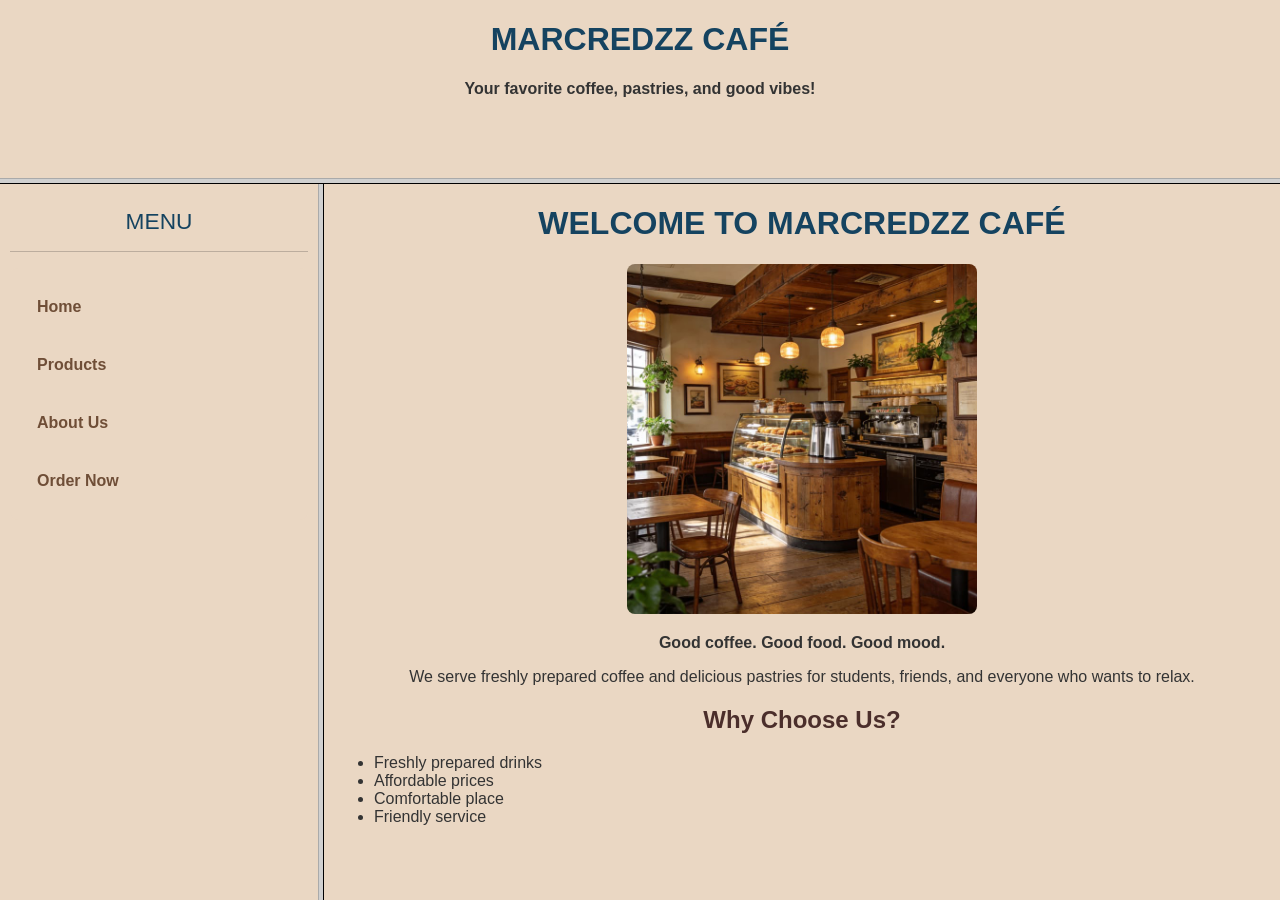
<file: index.html>
<!doctype html>
<html lang="en">
  <head>
    <meta charset="utf-8">
    <meta name="viewport" content="width=device-width, initial-scale=1">
    <link rel="stylesheet" href="https://cdn.jsdelivr.net/npm/bootstrap@5.3.3/dist/css/bootstrap.min.css">
    <link rel="stylesheet" href="styles.css">
    <title>Marcredzz Café</title>
</head>

<frameset rows="20%,80%">

    <frame src="header.html" name="header">

    <frameset cols="25%,75%">

        <frame src="menu.html" name="menu">

        <frame src="home.html" name="content">

    </frameset>

</frameset>

</html>
</file>
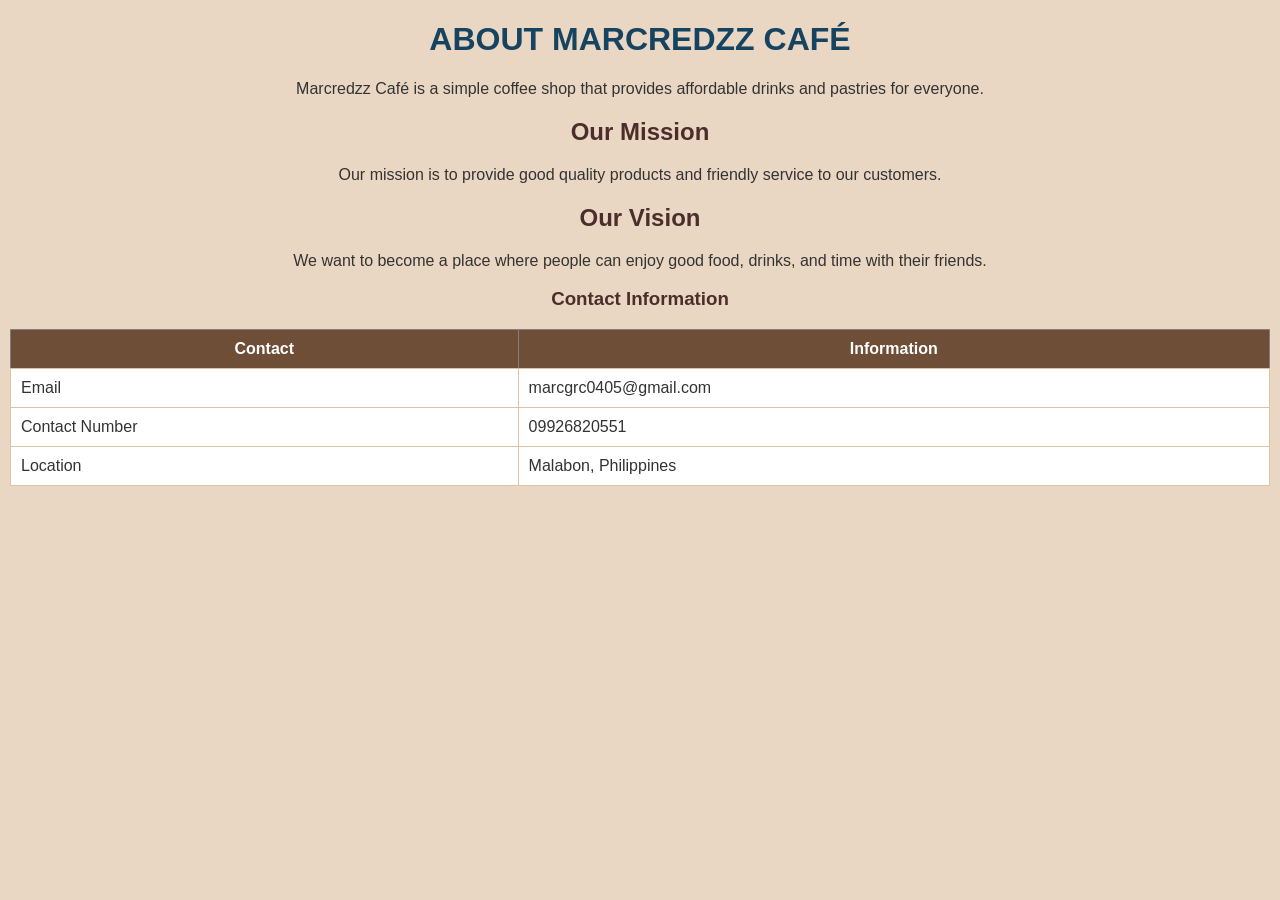
<file: about.html>
<!doctype html>
<html lang="en">
  <head>
    <meta charset="utf-8">
    <meta name="viewport" content="width=device-width, initial-scale=1">
    <link rel="stylesheet" href="styles.css">
    <title>About Us</title>
  </head>

<body>

    <center>

        <h1><font color="#154360">ABOUT MARCREDZZ CAFÉ</font></h1>

        <p>
            Marcredzz Café is a simple coffee shop that provides
            affordable drinks and pastries for everyone.
        </p>

        <h2>Our Mission</h2>

        <p>
            Our mission is to provide good quality products and friendly
            service to our customers.
        </p>

        <h2>Our Vision</h2>

        <p>
            We want to become a place where people can enjoy good food,
            drinks, and time with their friends.
        </p>

        <h3>Contact Information</h3>

        <table border="1" cellpadding="8">

            <tr>
                <th>Contact</th>
                <th>Information</th>
            </tr>

            <tr>
                <td>Email</td>
                <td>marcgrc0405@gmail.com</td>
            </tr>

            <tr>
                <td>Contact Number</td>
                <td>09926820551</td>
            </tr>

            <tr>
                <td>Location</td>
                <td>Malabon, Philippines</td>
            </tr>

        </table>

    </center>

</body>

</html>
</file>
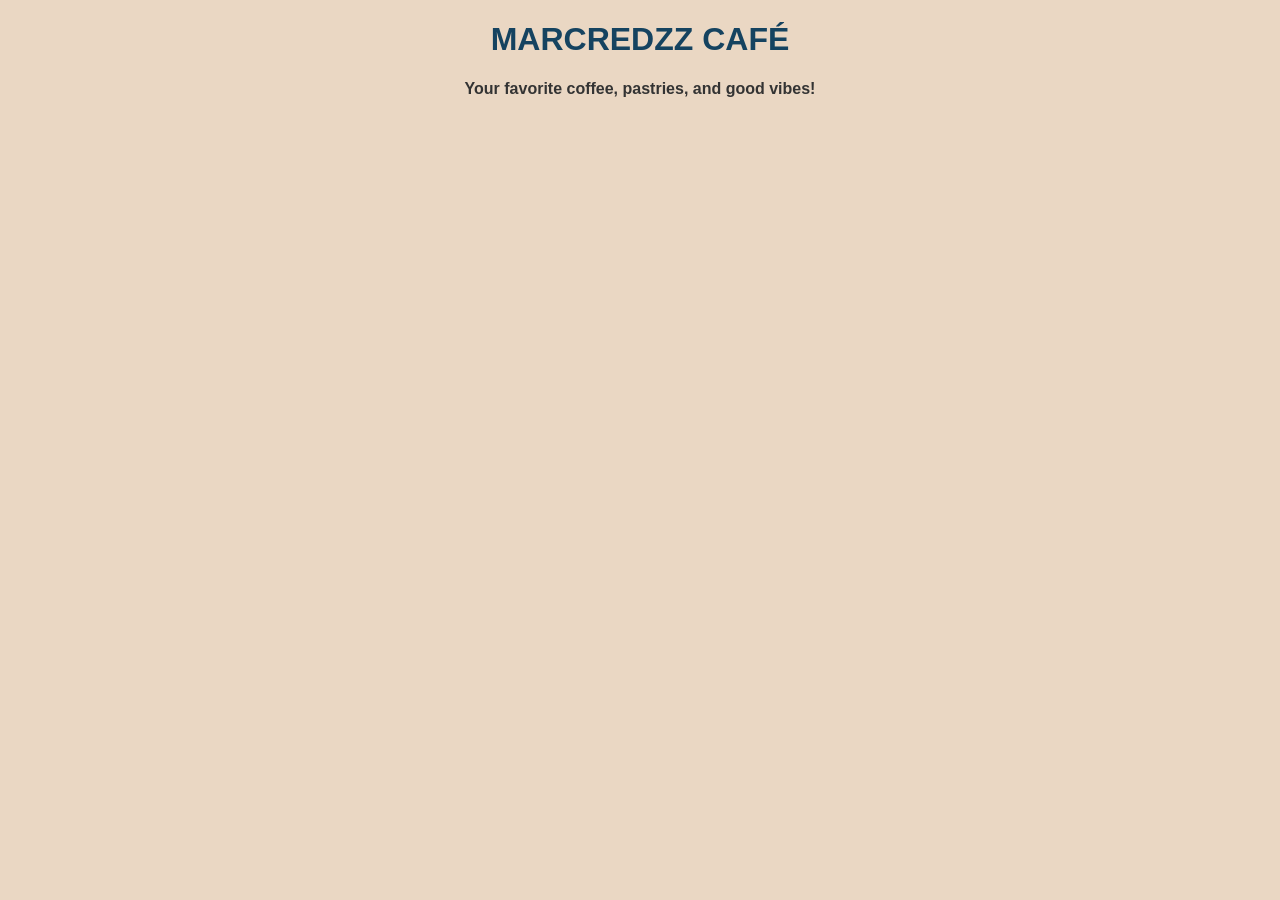
<file: header.html>
<!doctype html>
<html lang="en">
  <head>
    <meta charset="utf-8">
    <meta name="viewport" content="width=device-width, initial-scale=1">
    <link rel="stylesheet" href="styles.css">
    <title>Header</title>
</head>

<body bgcolor="#D6EAF8">

    <center>

        <h1><font color="#154360">MARCREDZZ CAFÉ</font></h1>

        <p><b>Your favorite coffee, pastries, and good vibes!</b></p>

    </center>

</body>

</html>
</file>
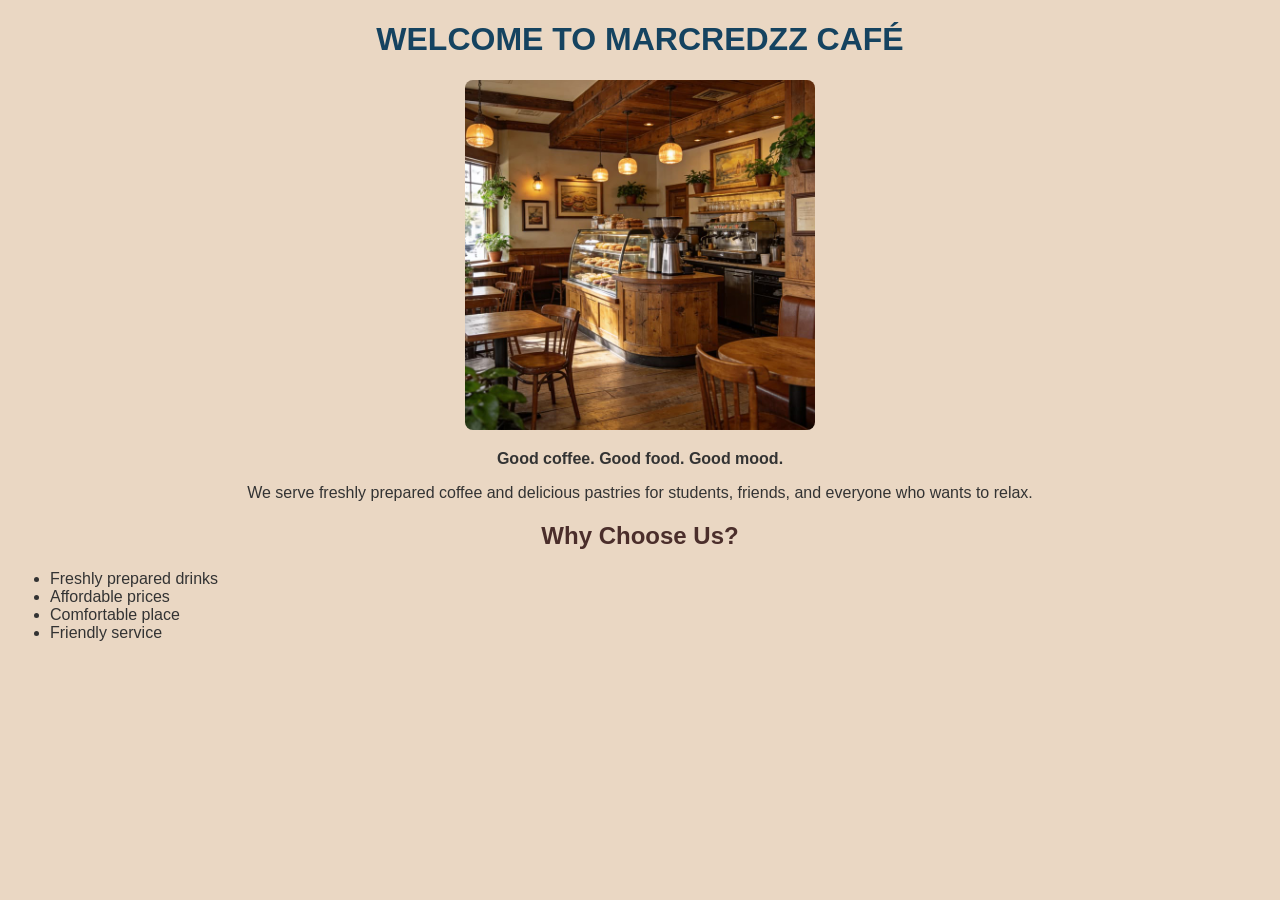
<file: home.html>
<!doctype html>
<html lang="en">
  <head>
    <meta charset="utf-8">
    <meta name="viewport" content="width=device-width, initial-scale=1">
    <link rel="stylesheet" href="styles.css">
    <title>Home</title>
</head>

<body>

    <center>

        <h1><font color="#154360">WELCOME TO MARCREDZZ CAFÉ</font></h1>

        <img src="17b7b15338ac79b41626e4b0fd32ca16.jpg" width="350" height="220">

        <p>
            <b>Good coffee. Good food. Good mood.</b>
        </p>

        <p>
            We serve freshly prepared coffee and delicious pastries
            for students, friends, and everyone who wants to relax.
        </p>

        <h2>Why Choose Us?</h2>

    </center>

    <ul>
        <li>Freshly prepared drinks</li>
        <li>Affordable prices</li>
        <li>Comfortable place</li>
        <li>Friendly service</li>
    </ul>

</body>

</html>
</file>
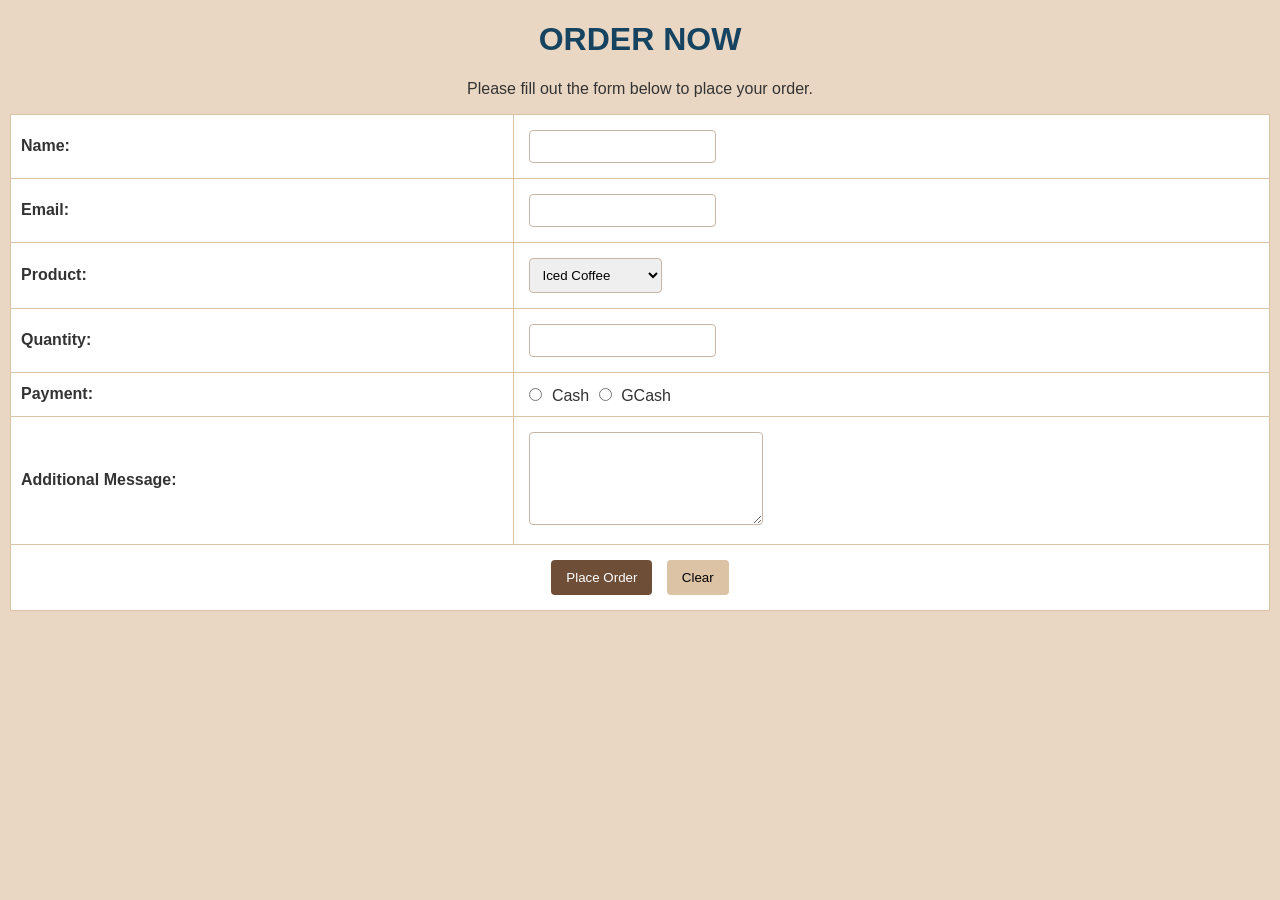
<file: order.html>
<!doctype html>
<html lang="en">
  <head>
    <meta charset="utf-8">
    <meta name="viewport" content="width=device-width, initial-scale=1">
    <link rel="stylesheet" href="styles.css">
    <title>Order Now</title>
  </head>

<body>

    <center>

        <h1><font color="#154360">ORDER NOW</font></h1>

        <p>
            Please fill out the form below to place your order.
        </p>

        <form>

            <table border="1" cellpadding="8">

                <tr>
                    <td><b>Name:</b></td>
                    <td>
                        <input type="text" name="name">
                    </td>
                </tr>

                <tr>
                    <td><b>Email:</b></td>
                    <td>
                        <input type="email" name="email">
                    </td>
                </tr>

                <tr>
                    <td><b>Product:</b></td>
                    <td>
                        <select name="product">

                            <option>Iced Coffee</option>
                            <option>Hot Coffee</option>
                            <option>Chocolate Cake</option>
                            <option>Cookies</option>
                            <option>Sandwich</option>

                        </select>
                    </td>
                </tr>

                <tr>
                    <td><b>Quantity:</b></td>
                    <td>
                        <input type="number" name="quantity">
                    </td>
                </tr>

                <tr>
                    <td><b>Payment:</b></td>
                    <td>
                        <input type="radio" name="payment"> Cash
                        <input type="radio" name="payment"> GCash
                    </td>
                </tr>

                <tr>
                    <td><b>Additional Message:</b></td>
                    <td>
                        <textarea rows="5" cols="25"></textarea>
                    </td>
                </tr>

                <tr>
                    <td colspan="2">
                        <center>

                            <input type="submit" value="Place Order">

                            <input type="reset" value="Clear">

                        </center>
                    </td>
                </tr>

            </table>

        </form>

    </center>

</body>

</html>
</file>
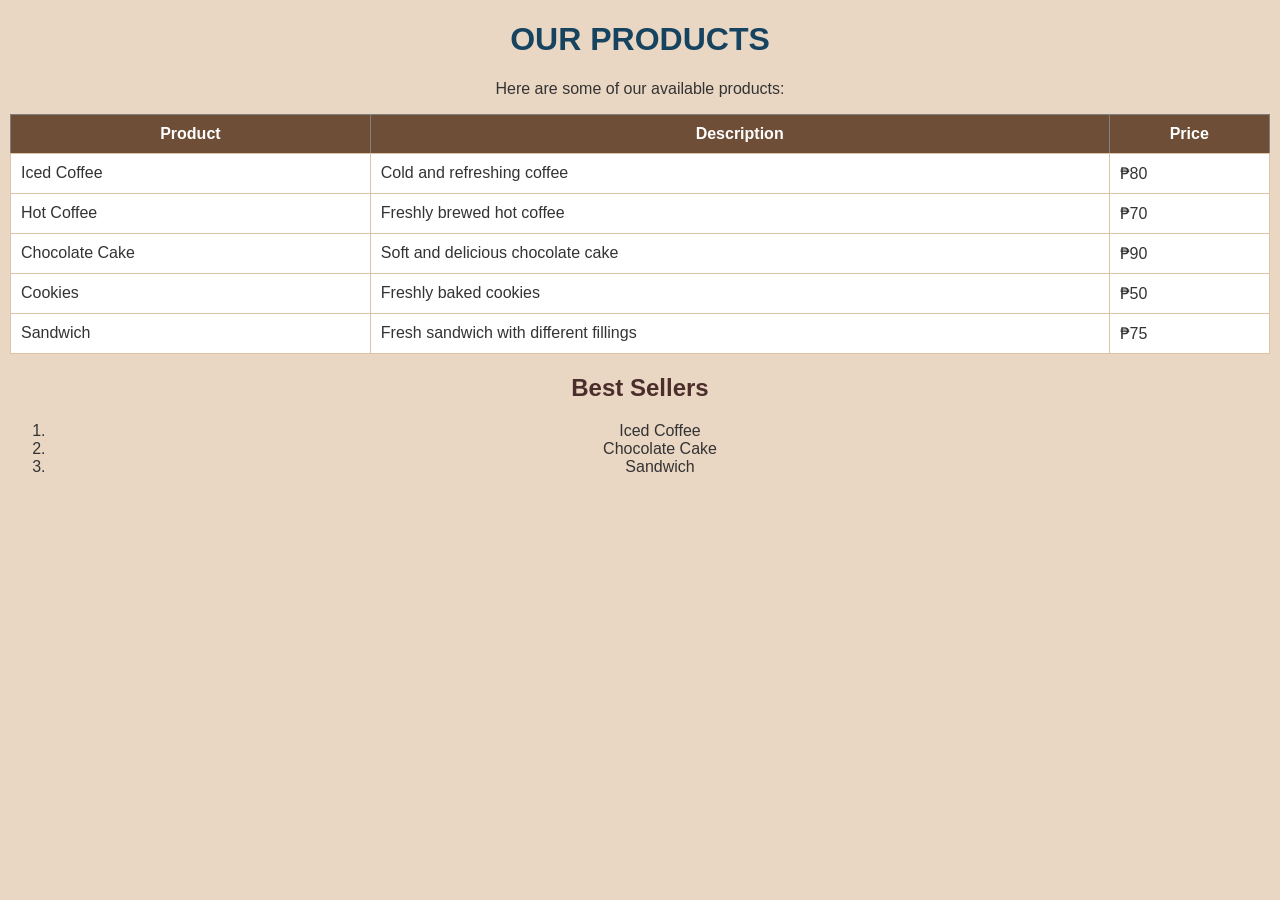
<file: products.html>
<!doctype html>
<html lang="en">
  <head>
    <meta charset="utf-8">
    <meta name="viewport" content="width=device-width, initial-scale=1">
    <link rel="stylesheet" href="styles.css">
    <title>Products</title>
  </head>

<body>

    <center>

        <h1><font color="#154360">OUR PRODUCTS</font></h1>

        <p>Here are some of our available products:</p>

        <table border="1" cellpadding="10">

            <tr bgcolor="#D6EAF8">
                <th>Product</th>
                <th>Description</th>
                <th>Price</th>
            </tr>

            <tr>
                <td>Iced Coffee</td>
                <td>Cold and refreshing coffee</td>
                <td>₱80</td>
            </tr>

            <tr>
                <td>Hot Coffee</td>
                <td>Freshly brewed hot coffee</td>
                <td>₱70</td>
            </tr>

            <tr>
                <td>Chocolate Cake</td>
                <td>Soft and delicious chocolate cake</td>
                <td>₱90</td>
            </tr>

            <tr>
                <td>Cookies</td>
                <td>Freshly baked cookies</td>
                <td>₱50</td>
            </tr>

            <tr>
                <td>Sandwich</td>
                <td>Fresh sandwich with different fillings</td>
                <td>₱75</td>
            </tr>

        </table>

        <h2>Best Sellers</h2>

        <ol>
            <li>Iced Coffee</li>
            <li>Chocolate Cake</li>
            <li>Sandwich</li>
        </ol>

    </center>

</body>

</html>
</file>
<file: styles.css>
body {
    background-color: #FFF8F0;
    font-family: Arial, sans-serif;
    color: #333333;
    margin: 10px;
}

h1, h2, h3 {
    color: #4B2E2B;
}

a {
    color: #6F4E37;
    text-decoration: none;
    font-weight: bold;
}

a:hover {
    color: #A47148;
    text-decoration: underline;
}

body:has(h1) {
    background-color: #EAD7C3;
}

table {
    border-collapse: collapse;
    width: 100%;
    background-color: white;
}

th {
    background-color: #6F4E37;
    color: white;
    padding: 10px;
}

td {
    border: 1px solid #DDC3A5;
    padding: 10px;
}

img {
    max-width: 100%;
    height: auto;
    border-radius: 8px;
}

input, select, textarea {
    padding: 8px;
    margin: 5px;
    border: 1px solid #C8B6A6;
    border-radius: 4px;
}

input[type="submit"] {
    background-color: #6F4E37;
    color: white;
    border: none;
    padding: 10px 15px;
}

input[type="reset"] {
    background-color: #DDC3A5;
    border: none;
    padding: 10px 15px;
}

body:has(a) {
    background-color: #FFF8F0;
}

nav.nav {
    background-color: #EAD7C3;
    padding: 10px;
    border-radius: 8px;
}

nav.nav a.nav-link {
    color: #6F4E37;
    font-weight: bold;
    padding: 12px;
    margin: 5px;
    border-radius: 5px;
    text-decoration: none;
}

nav.nav a.nav-link:hover {
    background-color: #6F4E37;
    color: white;
    text-decoration: none;
}

nav.nav a.nav-link:focus {
    background-color: #6F4E37;
    color: white;
}
</file>
